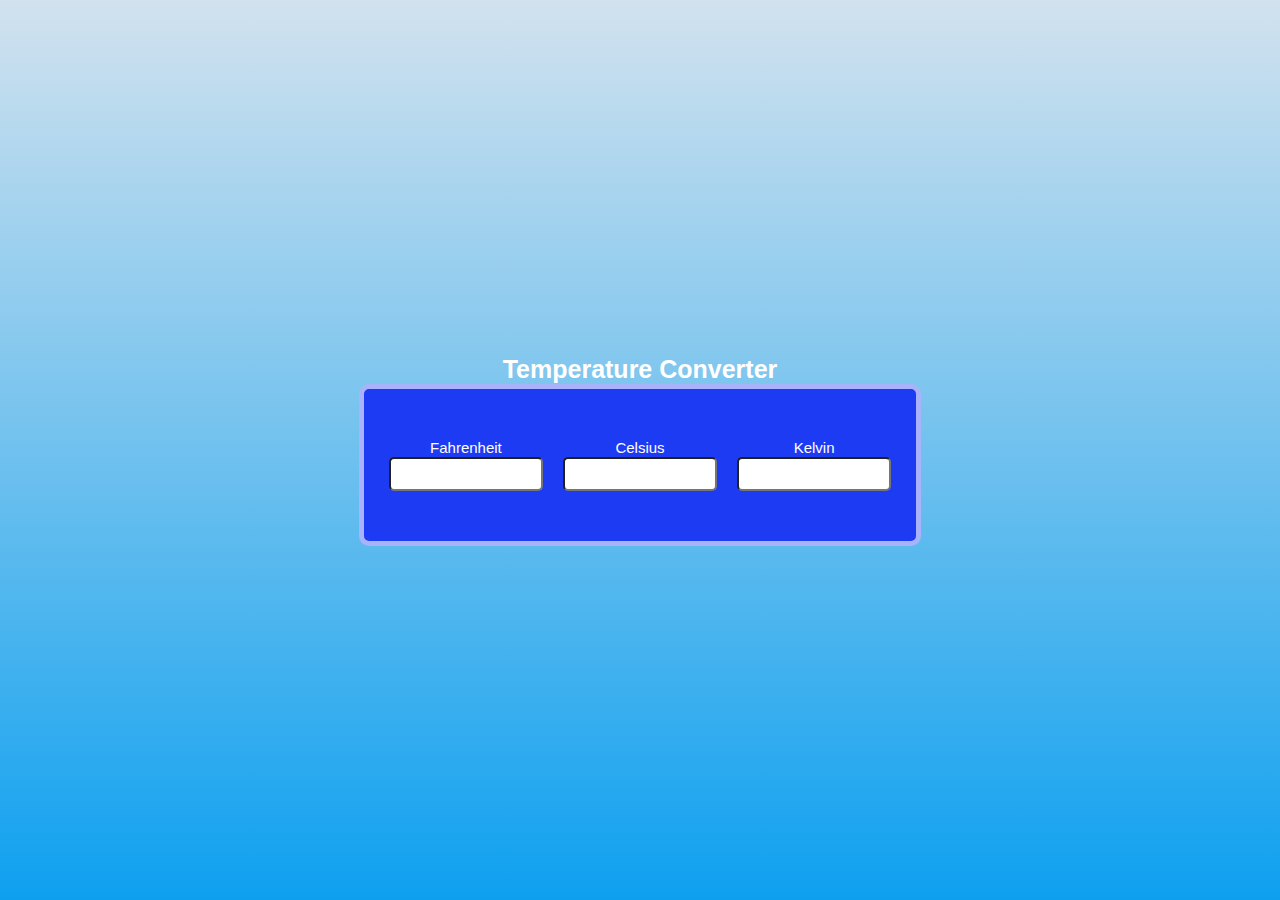
<file: Temperature-converter/index.html>
<!DOCTYPE html>
<html lang="en">

<head>
    <meta charset="UTF-8">
    <meta name="viewport" content="width=device-width, initial-scale=1.0">
    <title>Temperature Converter</title>
    <link rel="stylesheet" type="text/css" href="style.css">
</head>

<body>
    <div class="container">
        <h1>Temperature Converter</h1>
        <div class="converter-row">
            <div class="col">
                <label>Fahrenheit</label>
                <input type="number" id="fahrenheit">
            </div>

            <div class="col">
                <label>Celsius</label>
                <input type="number" id="celsius">
            </div>

            <div class="col">
                <label>Kelvin</label>
                <input type="number" id="kelvin">
            </div>
        </div>
    </div>

    <script>
        let celsius =
            document.getElementById('celsius');
        let fahrenheit =
            document.getElementById('fahrenheit');
        let kelvin =
            document.getElementById('kelvin');
        celsius.oninput = function () {
            let f = (parseFloat(celsius.value) * 9) / 5 + 32;
            fahrenheit.value = parseFloat(f.toFixed(2));

            let k = (parseFloat(celsius.value) + 273.15);
            kelvin.value = parseFloat(k.toFixed(2));
        }
        fahrenheit.oninput = function () {
            let c = ((parseFloat(
                fahrenheit.value) - 32) * 5) / 9;
            celsius.value = parseFloat(c.toFixed(2));

            let k = (parseFloat(
                fahrenheit.value) - 32) * 5 / 9 + 273.15;
            kelvin.value = parseFloat(k.toFixed(2));
        }
        kelvin.oninput = function () {
            let f = (parseFloat(
                kelvin.value) - 273.15) * 9 / 5 + 32;
            fahrenheit.value = parseFloat(f.toFixed(2));

            let c = (parseFloat(kelvin.value) - 273.15);
            celsius.value = parseFloat(c.toFixed(2));
        }
    </script>
</body>

</html>
</file>
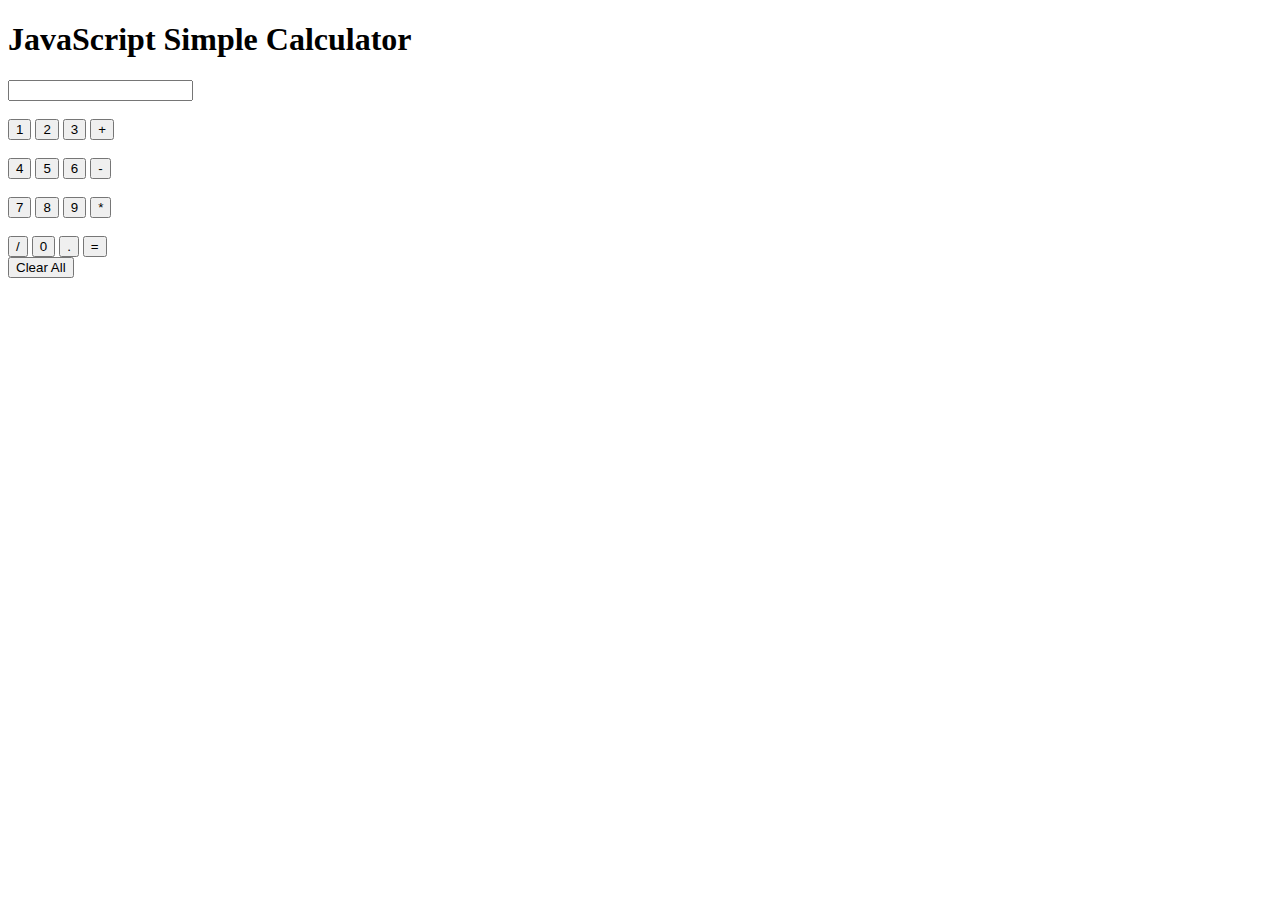
<file: Calculator.html>
<!DOCTYPE html>
<html lang="en">

<head>
    <meta charset="UTF-8">
    <meta name="viewport" content="width=device-width, initial-scale=1.0">
    <title>Calculator</title>
</head>

<body>
    <h1> JavaScript Simple Calculator </h1>
    <div class="formstyle">
        <form name="form1">
            <!-- This input box shows the button pressed by the user in calculator. -->
            <input id="calc" type="text" name="answer"> <br> <br>
            <!-- Display the calculator button on the screen. -->
            <!-- onclick() function display the number pressed by the user. -->
            <input type="button" value="1" onclick="form1.answer.value += '1' ">
            <input type="button" value="2" onclick="form1.answer.value += '2' ">
            <input type="button" value="3" onclick="form1.answer.value += '3' ">
            <input type="button" value="+" onclick="form1.answer.value += '+' ">
            <br> <br>
            <input type="button" value="4" onclick="form1.answer.value += '4' ">
            <input type="button" value="5" onclick="form1.answer.value += '5' ">
            <input type="button" value="6" onclick="form1.answer.value += '6' ">
            <input type="button" value="-" onclick="form1.answer.value += '-' ">
            <br> <br>
            <input type="button" value="7" onclick="form1.answer.value += '7' ">
            <input type="button" value="8" onclick="form1.answer.value += '8' ">
            <input type="button" value="9" onclick="form1.answer.value += '9' ">
            <input type="button" value="*" onclick="form1.answer.value += '*' ">
            <br> <br>
            <input type="button" value="/" onclick="form1.answer.value += '/' ">
            <input type="button" value="0" onclick="form1.answer.value += '0' ">
            <input type="button" value="." onclick="form1.answer.value += '.' ">
            <!-- When we click on the '=' button, the onclick() shows the sum results on the calculator screen. -->
            <input type="button" value="=" onclick="form1.answer.value = eval(form1.answer.value) ">
            <br>
            <!-- Display the Cancel button and erase all data entered by the user. -->
            <input type="button" value="Clear All" onclick="form1.answer.value = '' " id="clear">
            <br>
        </form>
    </div>
</body>

</html>
</file>
<file: Temperature-converter/style.css>
* {
    margin: 0;
    padding: 0;
    font-family:
        Verdana, Geneva, Tahoma, sans-serif;
}

.container {
    width: 100%;
    height: 100vh;
    background-image:
        linear-gradient(rgb(210, 226, 238),
            rgb(14, 160, 239));
    display: flex;
    flex-direction: column;
    justify-content: center;
    align-items: center;
}

.container h1 {
    color: #fff;
    font-weight: 700;
    font-size: 25px;
    text-align: center;
}

.converter-row {
    display: flex;
    width: 40%;
    justify-content: space-between;
    align-items: center;
    background: #1e3bf4;
    border-style: solid;
    border-width: 5px;
    border-color: #a8b3fb;
    border-radius: 10px;
    padding: 50px 20px;
}

.col {
    flex-basis: 32%;
    text-align: center;
}

.col label {
    font-size: 15px;
    font-weight: 500;
    margin-bottom: 10px;
    color: #fff;
}

.col input {
    width: 150px;
    height: 30px;
    background: white;
    border-radius: 5px;
    text-align: center;
}
</file>
